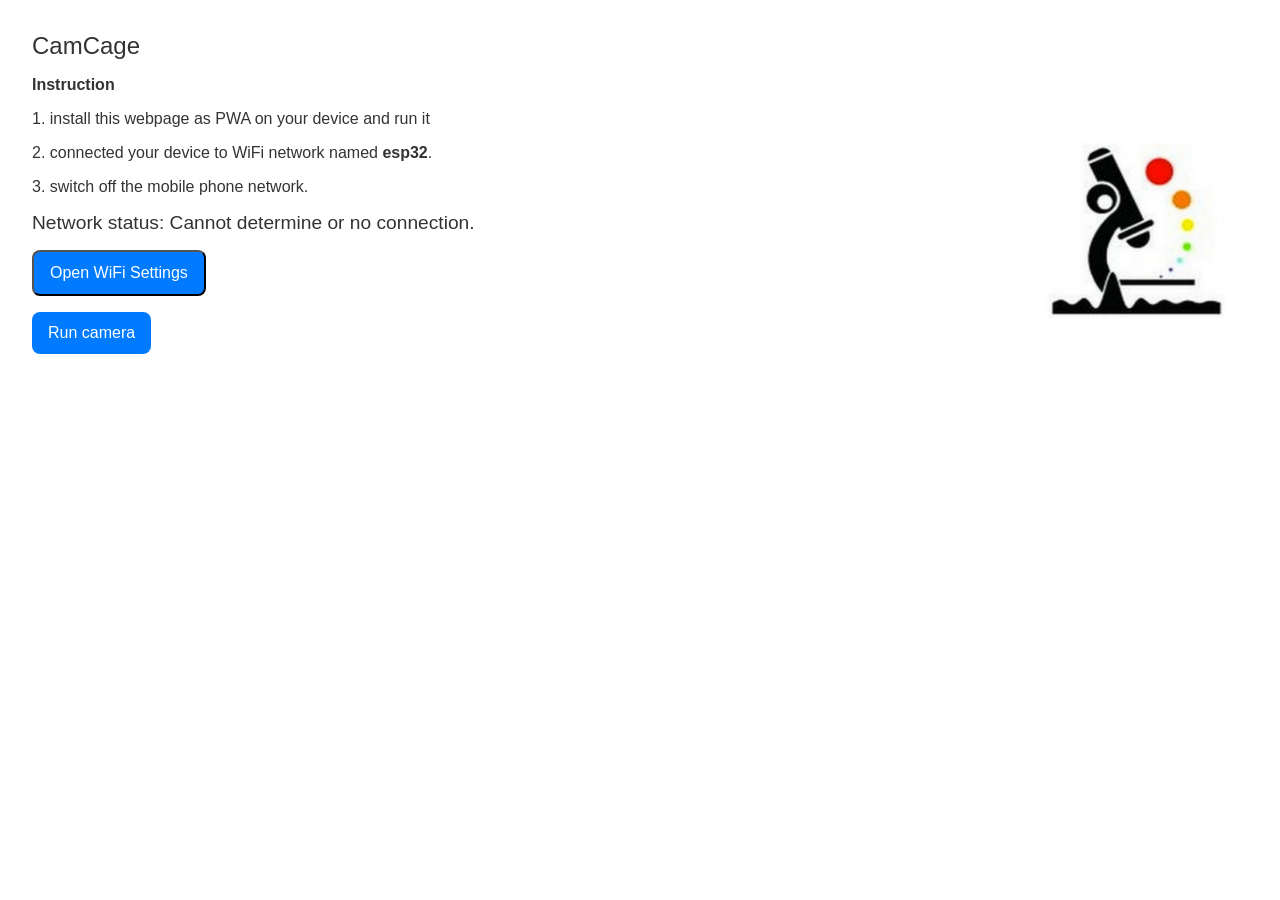
<file: index.html>
<!DOCTYPE html>
<html lang="en">
<head>
  <meta charset="UTF-8" />
  <meta name="viewport" content="width=device-width, initial-scale=1.0" />
  <title>CamCage</title>

  <!-- PWA Manifest -->
  <link rel="manifest" href="/CamCage/manifest.webmanifest">
  <link rel="stylesheet" href="css/styles.css">
  <link rel="canonical" href="https://ondrejstranik.github.io/CamCage/" />
  <meta name="theme-color" content="#007bff">

  <!-- PWA iOS Support -->
  <link rel="apple-touch-icon" href="/CamCage/icons/icon.png">
  <meta name="apple-mobile-web-app-capable" content="yes">
  <meta name="apple-mobile-web-app-status-bar-style" content="default">
</head>

<body>
  <h1>CamCage</h1>
  <p><strong>Instruction</strong></p>
  <p>1. install this webpage as PWA on your device and run it</p>
  <p>2. connected your device to WiFi network named <strong>esp32</strong>.</p>
  <p>3. switch off the mobile phone network.</p>

  <div id="message">Checking network...</div>
  <div class="note" id="statusNote"></div>

  <button class="btn" id="wifiBtn">Open WiFi Settings</button>
  <a class="btn" href="http://192.168.4.1" target="_blank">Run camera</a>

  <script>
    if (navigator.serviceWorker) {
      navigator.serviceWorker.register (
        '/CamCage/sw.js',
        {scope: '/CamCage/'}
      )
    }
  </script>

  <script src="js/app.js"></script>

</body>
</html>
</file>
<file: css/styles.css>
body {
    font-family: 'Segoe UI', Tahoma, Geneva, Verdana, sans-serif;
    color: #333;
    background-color: #fff;
    margin: 0;
    padding: 2em;
    height: 90vh;
    background: url(../icons/icon.png) 95% 20% no-repeat;
    background-size: 20vh;
}
h1 {
    font-size: 1.5em;
    font-weight: normal;
    margin: 0;
    padding: 0;
}
p {
    width: 80vw;
}
a {
    color: #369;
}
.my-style {
    font-size:50px;
    margin-left: 10px
}
#message { margin-top: 1rem; font-size: 1.2rem; }
.btn { display: block; margin-top: 1rem; padding: 0.75rem 1rem; font-size: 1rem; text-decoration: none; background: #007bff; color: white; border-radius: 8px; width: fit-content; }
.note { margin-top: 1rem; color: #ff0000; font-weight: bold; }
</file>
